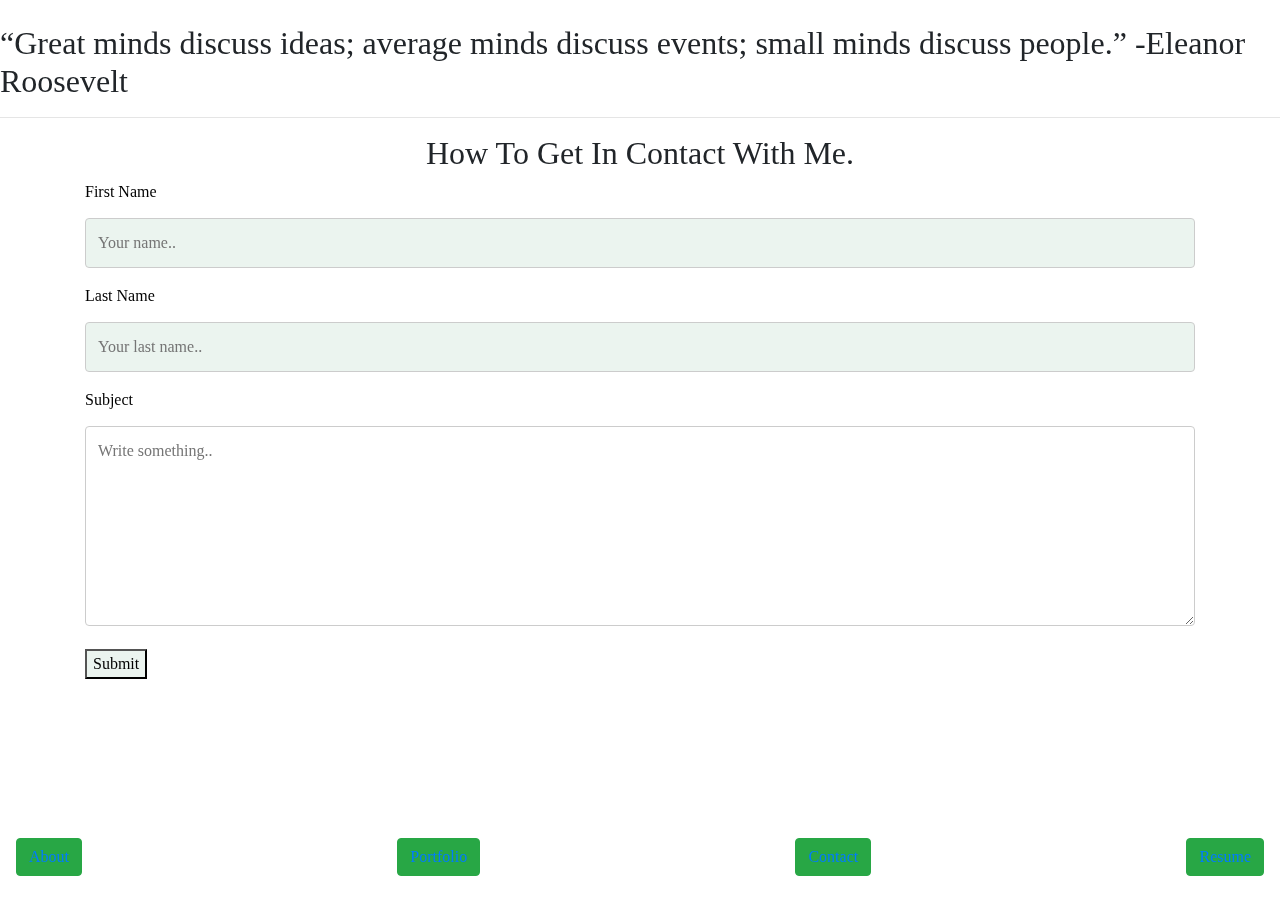
<file: contact.html>
<!doctype html>
<html lang="en">

<head>
    <!-- Required meta tags -->
    <meta name="viewport" content="width=device-width,initial-scale=1,maximum-scale=1,user-scalable=no">
    <meta http-equiv="X-UA-Compatible" content="IE=edge,chrome=1">
    <meta name="HandheldFriendly" content="true">

    <!-- Bootstrap CSS -->
    <link rel="stylesheet" href="https://stackpath.bootstrapcdn.com/bootstrap/4.4.1/css/bootstrap.min.css"
        integrity="sha384-Vkoo8x4CGsO3+Hhxv8T/Q5PaXtkKtu6ug5TOeNV6gBiFeWPGFN9MuhOf23Q9Ifjh" crossorigin="anonymous">
    <link rel="stylesheet" href="assets/css/style.css">

    <title>Contact Form</title>
</head>

<body class="contact">
    <div class="quotes">
        <h2>
            “Great minds discuss ideas; average minds discuss events; small minds discuss people.”
            -Eleanor Roosevelt
        </h2>
    </div>
    <hr>
    <div style="text-align: center">
    <h2>
        How To Get In Contact With Me.
    </h2>
</div>
    <div class="container">
        <form action="mailto:vipergts_12@yahoo.com" method="post" enctype="text/plain" class="input">
            <label for="fname">First Name</label>
            <input type="text" id="fname" name="firstname" placeholder="Your name..">

            <label for="lname">Last Name</label>
            <input type="text" id="lname" name="lastname" placeholder="Your last name..">

            <!-- <label for="country">Country</label>
            <select id="country" name="country"> -->
                <!-- <option value="australia">Australia</option>
                <option value="canada">Canada</option>
                <option value="usa">USA</option>
            </select> -->

            <label for="subject">Subject</label>
            <textarea id="subject" name="subject" placeholder="Write something.." style="height:200px"></textarea>

            <input type="submit" value="Submit">
        </form>
    </div>
    <div class="footer">
        <nav id="buttons1" class="navbar fixed-right navbar-light">
            <p><button class="btn btn-success"><a
                        href="file:///Users/macair/Desktop/New%20Folder%20With%20Items/profile2.0/index.html"
                        target="_blank">About</a></button></p>
            <p><button class="btn btn-success"><a href="https://github.com/vipergts12"
                        target="_blank">Portfolio</a></button></p>
            <p><button class="btn btn-success"><a
                        href="file:///Users/macair/Desktop/New%20Folder%20With%20Items/profile2.0/contact.html"
                        target="_blank">Contact</a></button></p>
            <p><button class="btn btn-success"><a href="https://www.linkedin.com/in/oscar-enriquez-/"
                        target="_blank">Resume</a></button></p>

        </nav>
    </div>
    <!-- Optional JavaScript -->
    <!-- jQuery first, then Popper.js, then Bootstrap JS -->
    <script src="https://code.jquery.com/jquery-3.4.1.slim.min.js"
        integrity="sha384-J6qa4849blE2+poT4WnyKhv5vZF5SrPo0iEjwBvKU7imGFAV0wwj1yYfoRSJoZ+n"
        crossorigin="anonymous"></script>
    <script src="https://cdn.jsdelivr.net/npm/popper.js@1.16.0/dist/umd/popper.min.js"
        integrity="sha384-Q6E9RHvbIyZFJoft+2mJbHaEWldlvI9IOYy5n3zV9zzTtmI3UksdQRVvoxMfooAo"
        crossorigin="anonymous"></script>
    <script src="https://stackpath.bootstrapcdn.com/bootstrap/4.4.1/js/bootstrap.min.js"
        integrity="sha384-wfSDF2E50Y2D1uUdj0O3uMBJnjuUD4Ih7YwaYd1iqfktj0Uod8GCExl3Og8ifwB6"
        crossorigin="anonymous"></script>
</body>

</html>
</file>
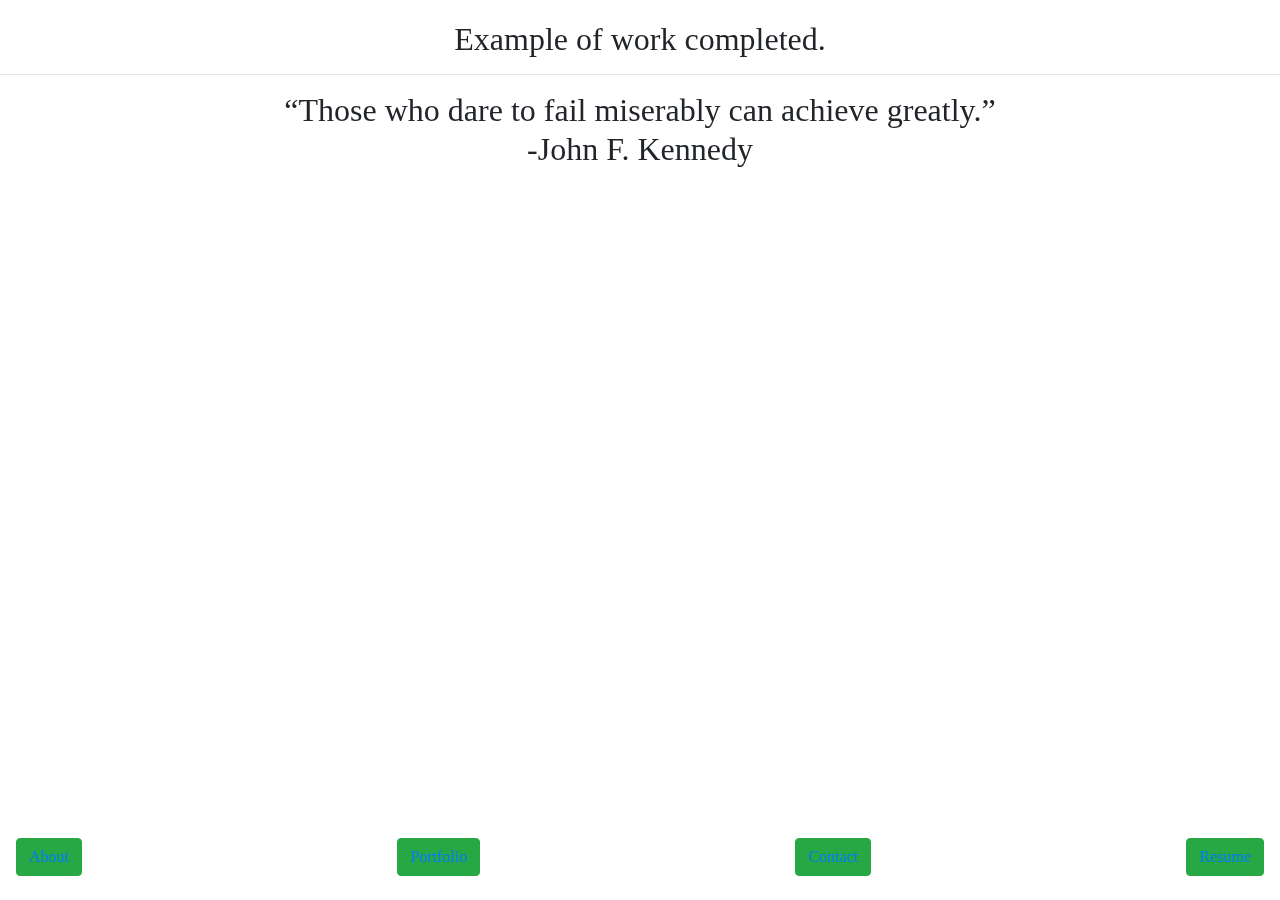
<file: portfolio.html>
<!doctype html>
<html lang="en">

<head>
    <!-- Required meta tags -->
    <meta name="viewport" content="width=device-width,initial-scale=1,maximum-scale=1,user-scalable=no">
    <meta http-equiv="X-UA-Compatible" content="IE=edge,chrome=1">
    <meta name="HandheldFriendly" content="true">

    <!-- Bootstrap CSS -->
    <link rel="stylesheet" href="https://stackpath.bootstrapcdn.com/bootstrap/4.4.1/css/bootstrap.min.css"
        integrity="sha384-Vkoo8x4CGsO3+Hhxv8T/Q5PaXtkKtu6ug5TOeNV6gBiFeWPGFN9MuhOf23Q9Ifjh" crossorigin="anonymous">
    <link rel="stylesheet" href="assets/css/style.css">
    <title>Port Folio</title>
</head>

<body class="portfolio">
    <!-- <div class="jumbotron jumbotron-fluid" id="porthead"> -->
    <h2 class="porttext">Example of work completed.</h2>
    <!-- </div> -->
    <hr>
    <div>
        <h2 class="quotes">
            “Those who dare to fail miserably can achieve greatly.”<br>
            -John F. Kennedy
        </h2>
    </div>
    <div class="footer">
        <nav id="buttons1" class="navbar fixed-right navbar-light">
                <p><button class="btn btn-success"><a href="file:///Users/macair/Desktop/New%20Folder%20With%20Items/profile2.0/index.html" target="_blank">About</a></button></p>
				<p><button class="btn btn-success"><a href="https://github.com/vipergts12" target="_blank">Portfolio</a></button></p>
				<p><button class="btn btn-success"><a href="file:///Users/macair/Desktop/New%20Folder%20With%20Items/profile2.0/contact.html" target="_blank">Contact</a></button></p>
				<p><button class="btn btn-success"><a href="https://www.linkedin.com/in/oscar-enriquez-/" target="_blank">Resume</a></button></p>

        </nav>
    </div>

    <!-- Optional JavaScript -->
    <!-- jQuery first, then Popper.js, then Bootstrap JS -->
    <script src="https://code.jquery.com/jquery-3.4.1.slim.min.js"
        integrity="sha384-J6qa4849blE2+poT4WnyKhv5vZF5SrPo0iEjwBvKU7imGFAV0wwj1yYfoRSJoZ+n"
        crossorigin="anonymous"></script>
    <script src="https://cdn.jsdelivr.net/npm/popper.js@1.16.0/dist/umd/popper.min.js"
        integrity="sha384-Q6E9RHvbIyZFJoft+2mJbHaEWldlvI9IOYy5n3zV9zzTtmI3UksdQRVvoxMfooAo"
        crossorigin="anonymous"></script>
    <script src="https://stackpath.bootstrapcdn.com/bootstrap/4.4.1/js/bootstrap.min.js"
        integrity="sha384-wfSDF2E50Y2D1uUdj0O3uMBJnjuUD4Ih7YwaYd1iqfktj0Uod8GCExl3Og8ifwB6"
        crossorigin="anonymous"></script>
</body>

</html>
</file>
<file: assets/css/style.css>
/* Media Queries: Tablet Landscape */
@media screen and (max-width: 1060px) {
    body { width:67%; }
    .footer { width:30%; margin-left:3%;}  
}

/* Media Queries: Tabled Portrait */
@media screen and (max-width: 768px) {
    body{ width:100%; }
    .footer { width:100%; margin:0; border:none; }
}
body {
    background-image: url("https://images.unsplash.com/photo-1560759995-d237fb70a79d?ixlib=rb-1.2.1&auto=format&fit=crop&w=1566&q=80");
    /* background-image: url("https://images.pexels.com/photos/414171/pexels-photo-414171.jpeg?auto=compress&cs=tinysrgb&dpr=2&h=750&w=1260"); */
    background-video: url("assets/Pexels Videos 2169879.mp4");

    background-image: absolute;
    background-image: center;
    font-family: 'Handlee', cursive;
    height:100%;
    margin: 0;
    padding: 0;
}
form {
    color: black;
}
input {
    color: black;
    background-color: hsla(144, 40%, 40%, .1);
    
}
img {
    height: 100px;
    width: 100px;
    margin: auto;
}


p {
    color: black;
    font-size: 18px;
}
h1 {
    font-size: 22px;
    color: black;
}
nav {
    margin: auto;
}
nav:hover {
/* box-shadow: 5px 5px 2.5px gray; */
/* background-color: rgb(252, 249, 245, .3); */
min-width: 585px;
margin: 10px auto;
display: flex;
justify-content: center;
margin: 10px;
text-align: center;
margin: auto;
}
.card {
    background: rgb(252, 249, 245, .2)
}

img {
    display: block;
    padding: auto;
    margin:  auto;
    display: right;
    justify-content: right;
    margin-top: 10px;
    width: 200px;
    height: 200px;
}
/* #masthead {
    position: fixed;
    z-index: 99;

} */
.footer {
   position: absolute;
   bottom: 0;
   width: 100%;
}
/* #buttons1 { */
    /* position: top right; */
    /* box-shadow: 10px 10px 5px black; */
    /* width: 40%; */
    /* display: run-in; */
    /* padding-left: 15px; */
    /* margin-left: 15px; */

    /* margin-top: 50%; */
/* } */
#myVideo {
    position: fixed;
    right: 0;
    bottom: 0;
    min-width: 100%;
    min-height: 100%;
    z-index: -1;
  }
  #main-content {
    position: fixed;
    bottom: 0;
    background: rgba(0, 0, 0, 0.5);
    color: #f1f1f1;
    width: 100%;
    padding: 20px;
    z-index: 1;
  }
  #row-fluid {
      text-align: center;
    position: fixed;
    bottom: 0;
    background: rgba(0, 0, 0, 0.5);
    color: #f1f1f1;
    width: 100%;
    padding: 20px;
    z-index: 1;
  }
  input[type=text], select, textarea {
    width: 100%;
    padding: 12px;
    border: 1px solid #ccc;
    border-radius: 4px;
    box-sizing: border-box;
    margin-top: 6px;
    margin-bottom: 16px;
    resize: vertical;
  }
  .contact {
      padding-top: 1.5em;
      background-image: url("https://images.pexels.com/photos/414171/pexels-photo-414171.jpeg?auto=compress&cs=tinysrgb&dpr=2&h=750&w=1260");
      position: fixed;
      right: 0;
      bottom: 0;
      min-width: 100%;
      min-height: 100%;
    }
  .portfolio {
    position: fixed;
    right: 0;
    bottom: 0;
    min-width: 100%;
    min-height: 100%;
    height: 100%;
      z-index: -1;
      text-align: center;
    background-image: url("https://images.unsplash.com/photo-1560759995-d237fb70a79d?ixlib=rb-1.2.1&auto=format&fit=crop&w=1566&q=80");
  }
  #porthead {
      z-index: 1;
      border-radius: 34px;
      margin: auto;
        }
        .porttext {
            margin-top: 20px;
        }
</file>
